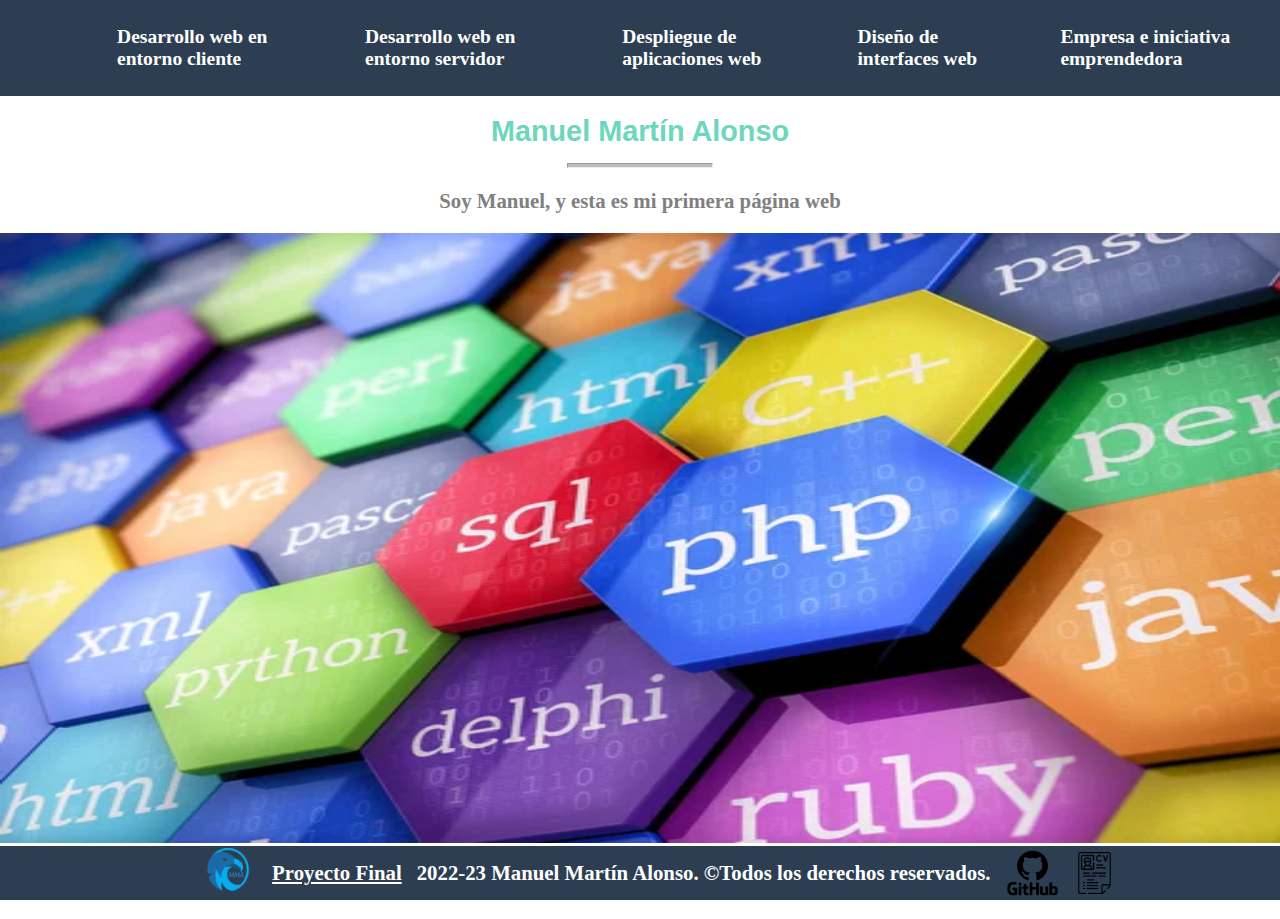
<file: index.html>
<!DOCTYPE html>
<html lang="en">
    <head>
        <meta charset="UTF-8">
        <meta http-equiv="X-UA-Compatible" content="IE=edge">
        <meta name="viewport" content="width=device-width, initial-scale=1.0">
        <title>ManuelMartínAlonso</title>
        <link rel="stylesheet" href="webroot/css/estilos.css">
        <link rel="icon" type="image/ico" sizes="32x32" href="doc/favicon.ico">
    </head>
    <body>
        <div class="encabezado">
            <a href="../204DWECProyectoDWEC/204DWECProyectoDWEC/indexProyectoDWEC.php"></a>
            <a href="204DWECProyectoDWEC/indexProyectoDWEC.php">Desarrollo web en entorno cliente</a>
            <a href="204DWESProyectoDWES/indexProyectoDWES.php">Desarrollo web en entorno servidor</a>
            <a href="204DAWProyectoDAW/indexProyectoDAW.php">Despliegue de aplicaciones web</a>
            <a href="">Diseño de interfaces web</a>
            <a href="">Empresa e iniciativa emprendedora</a>
        </div>
        <h1>Manuel Martín Alonso</h1>
        <hr>
        <p>Soy Manuel, y esta es mi primera página web</p>
        <img src="doc/imagenfondo.jpg" alt="" id="imagenfondo">
        <footer>
            <a href="index.html"><img src="doc/logo_propio.png" alt="logo" id="logo"></a>
            <a id="proyectoFinal" href="204DWESProyectoFinal/index.php">Proyecto Final</a>
            2022-23 Manuel Martín Alonso. ©Todos los derechos reservados.
            <a href="https://github.com/Manuel0119" target="_blank"><img src="doc/github-logo.png" alt="github" id="g"></a>
            <a href="doc/Curriculum Vitae - Manuel Martín Alonso.pdf" target="_blank"><img src="doc/curriculum-logo.png" alt="curriculum" id="curricu"></a>
        </footer>
    </body>
</html>
</file>
<file: webroot/css/estilos.css>
body{
    margin: 0;
    overflow-y: hidden;
    overflow-x: hidden;
}
.encabezado{
    background-color: #2D3E52;
    display: flex;
    align-items: center;
    justify-content: flex-start;
    height: 6em;
    flex-wrap: nowrap;
    justify-content: space-around;
}
.container{
    display: flex;
    margin: 8em 12.5em;
    align-items: flex-start;
}
#logo{
    width: 45px;
    height: 45px;
    padding: 1em;
    margin-left: 2em;
    transition: transform .3s;
}
#logo:hover{
    transform: scale(1.1);
    padding: 1em;
}
.encabezado > a, .container a{
    color: white;
    text-decoration: none;
    margin: 1em;
    font-size: 1.22em;
    font-weight: bold;
    padding: 1em;
}
.container a{
    color: #6CD7BD;
    margin: 0;
    padding: 0;
}
.encabezado > a:hover{
    color: black;
    background-color: white;
    border-radius: 5cm;
}
::marker{
    color: white;
}
ul{
    text-align: left;
    margin: 0;
}
li{
    margin-bottom: 1em;
}
h1 {
    font-size: 1.8em;
    font-weight: bolder;
    color: #6CD7BD;
    text-align: center;
    font-family: 'Lucida Sans', 'Lucida Sans Regular', 'Lucida Grande', 'Lucida Sans Unicode', Geneva, Verdana, sans-serif;
    margin-bottom: 0.5em;
}
hr{
    width: 9em;
    height: 0.2em;
    background-color: #bbbbbb;
}
p{
    font-size: 1.3em;
    font-weight: bolder;
    color: grey;
    text-align: center;
}
.temas{
    font-size: 1.3em;
    font-weight: bolder;
    color: grey;
    text-align: left;
}
footer{
    position: absolute;
    bottom: 0;
    width: 100%;
    height: 54px;
    font-size: 1.3em;
    font-weight: bolder;
    color: white;
    background: #2D3E52;
    display: flex;
    justify-content: center;
    align-items: center;
}
footer p{
    margin: 0;
    width: 30%;
}
#proyectoFinal{
    color: white;
    margin-right: 15px;
}
#imagenfondo{
    display: block;
    margin: auto;
    width: 1500px;
    height: 610px;
}
#g{
    width: 4em;
    float: right;
}
#curricu{
    width: 2em;
    margin-right: 1em;
    float: right;
}
#portadadwes{
    width: 32em;
    height: 32em;
}
</file>
